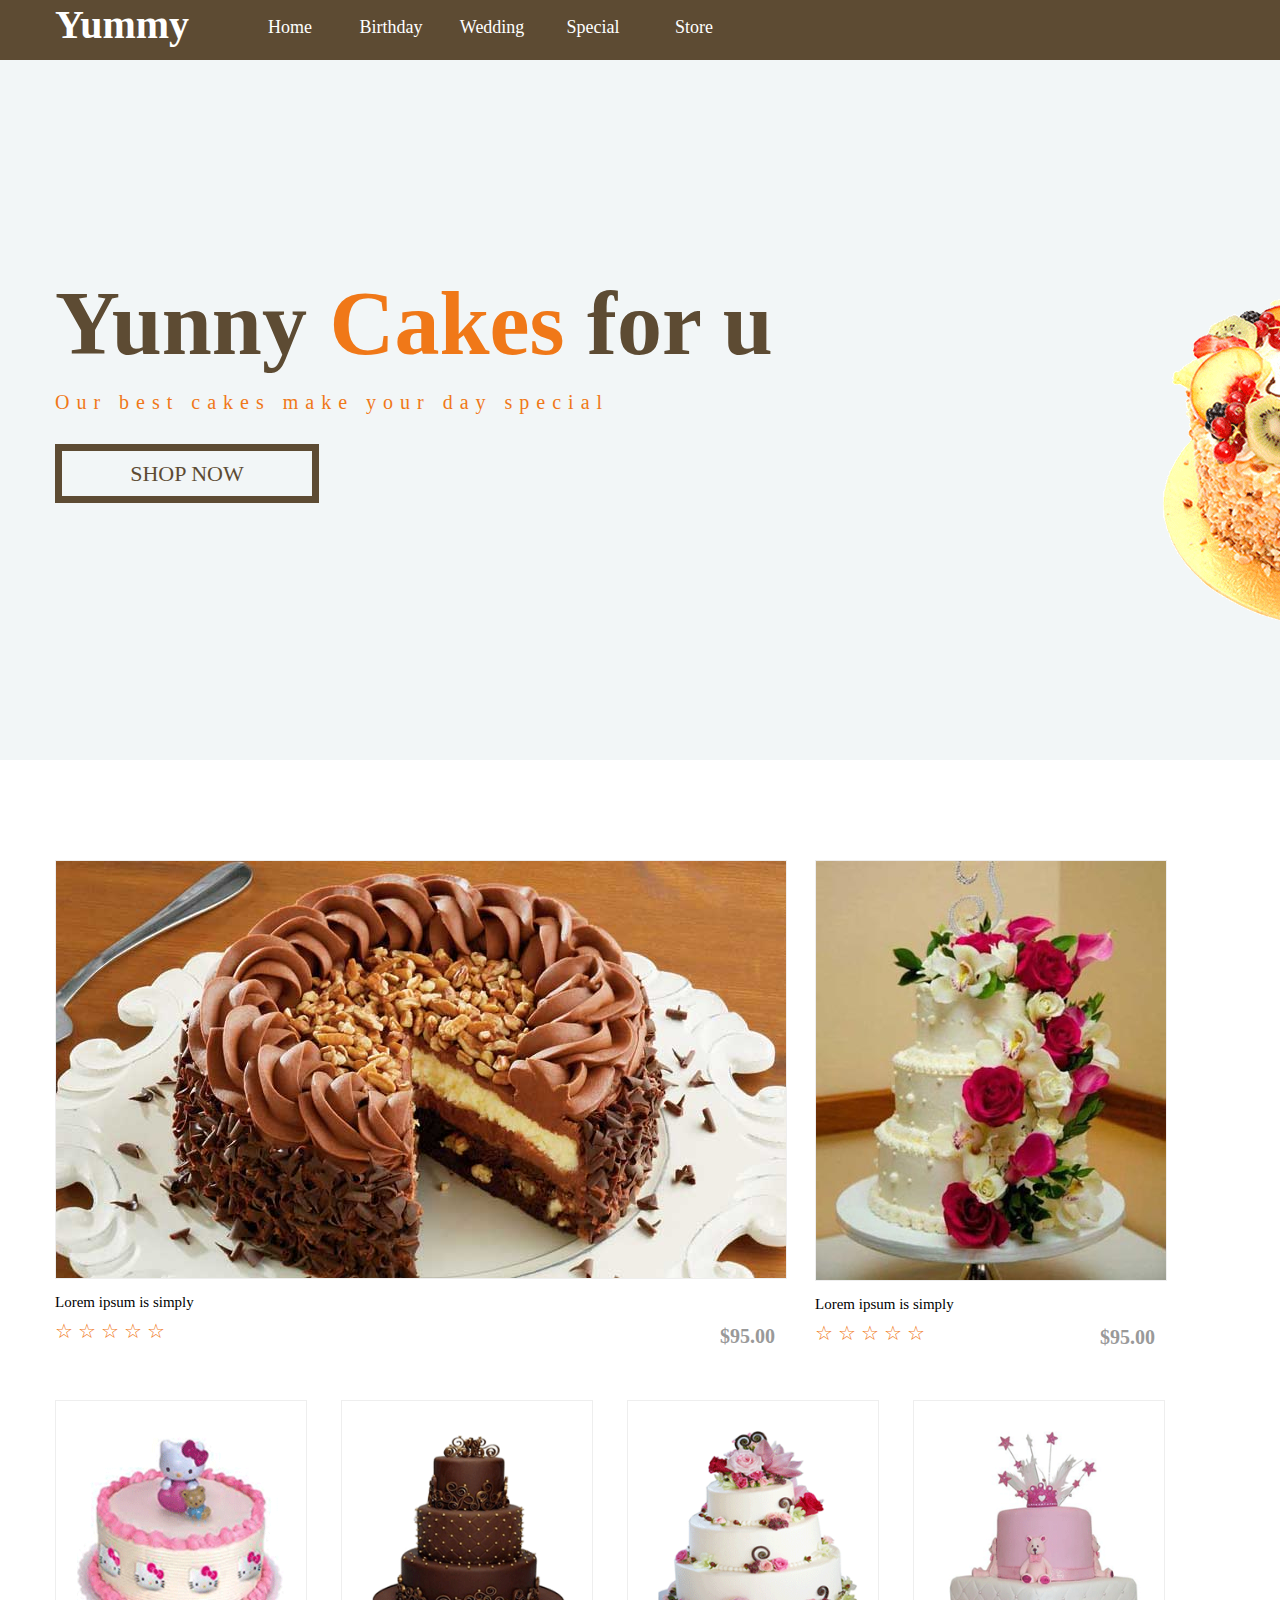
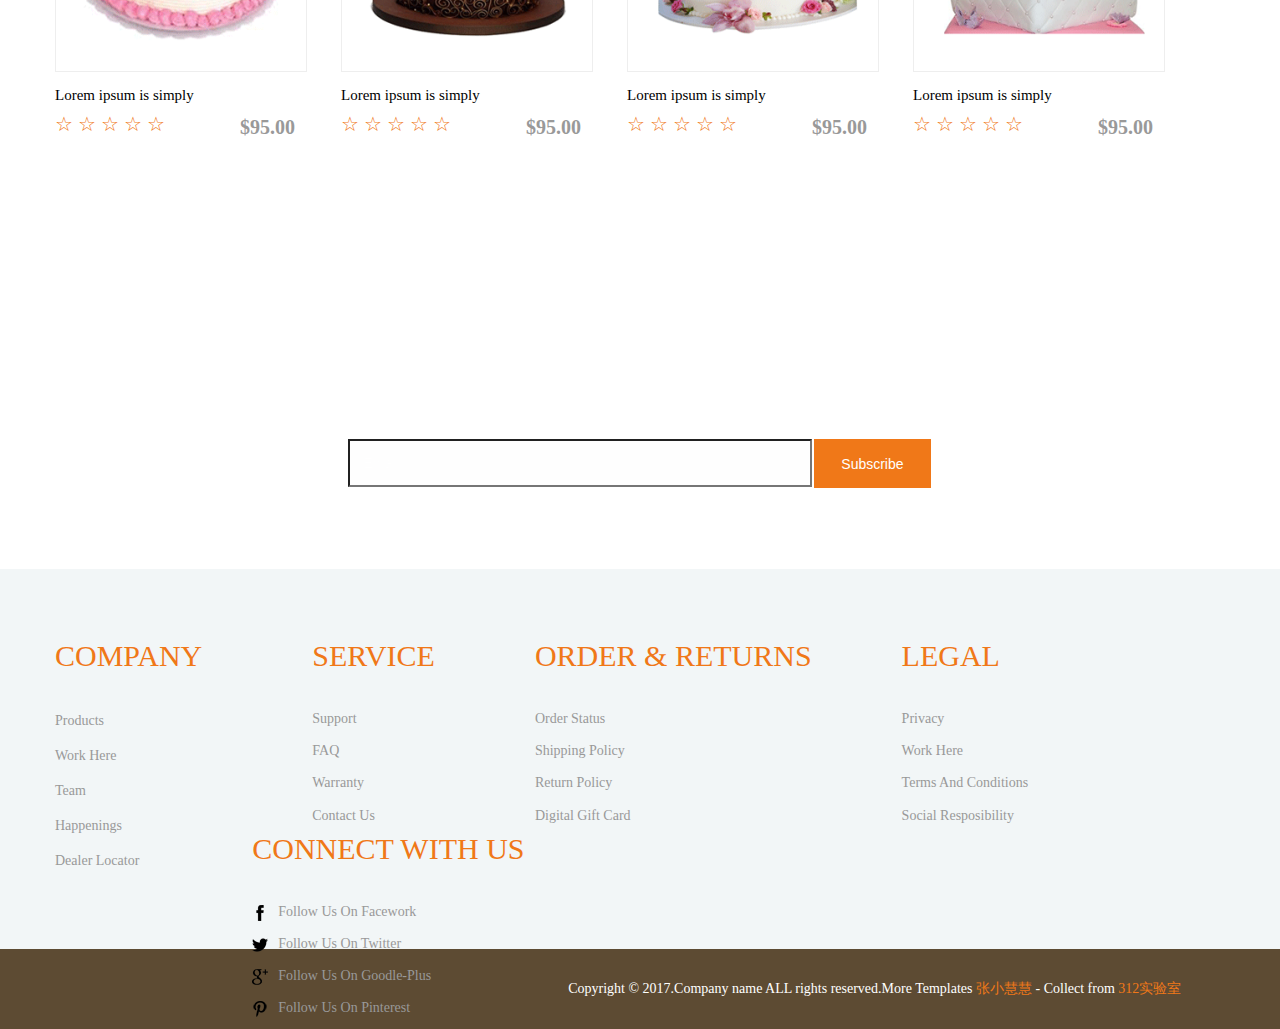
<file: index.html>
<!DOCTYPE html>
<html>
<head>
	<title>Home</title>
	<meta charset="utf-8">
	<link rel="stylesheet" type="text/css" href="index.css">
</head>
<body>
<!--header-->
	<div class="header">
		<div class="container">
		<h1><a href="subpage.html">Yummy</a></h1>
			<ul class="nav">
				<li><a href="subpage.html">Home</a></li>
				<li><a href="subpage.html">Birthday</a>
					<ul>
						<div class="Test">
							<div class="test1">

								<li><a href="subpage.html">Friend</a></li>
								<li><a href="subpage.html">Lover</a></li>
								<li><a href="subpage.html">Sister</a></li>
								<li><a href="subpage.html">Brother</a></li>
								<li><a href="subpage.html">Kids</a></li>
								<li><a href="subpage.html">Parents</a></li>
							</div>
						
						</div>
					</ul>
				</li>

				<li><a href="subpage.html">Wedding</a>
					<ul>
						<div class="Test">
							<div class="test1">
								
								<li><a href="subpage.html">Friend</a></li>
								<li><a href="subpage.html">Lover</a></li>
								<li><a href="subpage.html">Sister</a></li>
								<li><a href="subpage.html">Brother</a></li>
								<li><a href="subpage.html">Kids</a></li>
								<li><a href="subpage.html">Parents</a></li>
							</div>
							
						</div>
					</ul>
				</li>

				<li><a href="subpage.html">Special</a>
					<ul>
						<div class="Test">
							<div class="test1">
								
								<li><a href="subpage.html">Friend</a></li>
								<li><a href="subpage.html">Lover</a></li>
								<li><a href="subpage.html">Sister</a></li>
								<li><a href="subpage.html">Brother</a></li>
								<li><a href="subpage.html">Kids</a></li>
								<li><a href="subpage.html">Parents</a></li>
							</div>
							
						</div>
					</ul>
				</li>

				<li><a href="subpage.html">Store</a>
					<ul>
						<div class="Test">
							<div class="test1">
								
								<li><a href="subpage.html">Friend</a></li>
								<li><a href="subpage.html">Lover</a></li>
								<li><a href="subpage.html">Sister</a></li>
								<li><a href="subpage.html">Brother</a></li>
								<li><a href="subpage.html">Kids</a></li>
								<li><a href="subpage.html">Parents</a></li>
							</div>
							
						</div>
					</ul>
				</li>

			</ul>
		</div>

	</div>

	<div class="center">
		<!--图片介绍-->
		<div class="toper">
			<div class="top">
				<h1>Yunny <span>Cakes</span> for u</h1>
				<p>Our best cakes make your day special</p>
				<a href="subpage.html">SHOP NOW</a>
				<div class="picture"><img src="images/2.png" alt=""></div>
			</div>
		</div>
	</div>
	<div class="all">
		<div class="cake1">
				<a href="products.html"><img src="images/g1.jpg" class="tupian1" alt=""></a>
				<div class="wenzi">
					<p>Lorem ipsum is simply</p>
					<h5 class="price1">$95.00</h5>
					<div class="star">
						<span>☆</span>
						<span>☆</span>
						<span>☆</span>
						<span>☆</span>
						<span>☆</span>
					</div>
				</div>
		</div>

		<div class="cake2">
			<a href="products.html"><img src="images/g2.jpg" class="tupian1" alt=""></a>
			<div class="wenzi">
				<p>Lorem ipsum is simply</p>
				<h5 class="price2">$95.00</h5>
				<div class="star">
					<span>☆</span>
					<span>☆</span>
					<span>☆</span>
					<span>☆</span>
					<span>☆</span>
				</div>
			</div>
		</div>

		<div class="cake3">
			<a href="products.html"><img src="images/g3.png" class="tupian1" alt=""></a>
			<div class="wenzi">
				<p>Lorem ipsum is simply</p>
				<h5 class="price">$95.00</h5>
				<div class="star">
					<span>☆</span>
					<span>☆</span>
					<span>☆</span>
					<span>☆</span>
					<span>☆</span>
				</div>
			</div>
		</div>

		<div class="cake4">
			<a href="products.html"><img src="images/g4.png" class="tupian1" alt=""></a>
			<div class="wenzi">
				<p>Lorem ipsum is simply</p>
				<h5 class="price">$95.00</h5>
				<div class="star">
					<span>☆</span>
					<span>☆</span>
					<span>☆</span>
					<span>☆</span>
					<span>☆</span>
				</div>
			</div>
		</div>

		<div class="cake5">
			<a href="products.html"><img src="images/g5.png" class="tupian1" alt=""></a>
			<div class="wenzi">
				<p>Lorem ipsum is simply</p>
				<h5 class="price">$95.00</h5>
				<div class="star">
					<span>☆</span>
					<span>☆</span>
					<span>☆</span>
					<span>☆</span>
					<span>☆</span>
				</div>
			</div>
		</div>

		<div class="cake6">
			<a href="products.html"><img src="images/g6.png" class="tupian1" alt=""></a>
			<div class="wenzi">
				<p>Lorem ipsum is simply</p>
				<h5 class="price">$95.00</h5>
				<div class="star">
					<span>☆</span>
					<span>☆</span>
					<span>☆</span>
					<span>☆</span>
					<span>☆</span>
				</div>
			</div>
		</div>
	</div>

	<div class="bottom">
		<div class="gege">
			<h3>Newsletter</h3>
			<form>
				<input type="text" class="text" value="Email" name="Subscribe">
				<input type="submit" value="Subscribe">
			</form>
		</div>
	</div>
	<!--footer-->
<div class="last">
	<div class="footer">
		<div class="list1">
			<h4>company</h4>
			<ul>
				<li><a href="subpage.html">Products</a></li>
				<li><a href="subpage.html">Work Here</a></li>
				<li><a href="subpage.html">Team</a></li>
				<li><a href="subpage.html">Happenings</a></li>
				<li><a href="subpage.html">Dealer Locator</a></li>
			</ul>
		</div>

		<div class="list2">
			<h4>service</h4>
			<ul>
				<li><a href="subpage.html">Support</a></li>
				<li><a href="subpage.html">FAQ</a></li>
				<li><a href="subpage.html">Warranty</a></li>
				<li><a href="subpage.html">Contact Us</a></li>
			</ul>
		</div>

		<div class="list3">
			<h4>Order &amp; returns</h4>
			<ul>
				<li><a href="subpage.html">Order Status</a></li>
				<li><a href="subpage.html">Shipping Policy</a></li>
				<li><a href="subpage.html">Return Policy</a></li>
				<li><a href="subpage.html">Digital Gift Card</a></li>
			</ul>
		</div>

		<div class="list4">
			<h4>legal</h4>
			<ul>
				<li><a href="subpage.html">Privacy</a></li>
				<li><a href="subpage.html">Work Here</a></li>
				<li><a href="subpage.html">Terms And Conditions</a></li>
				<li><a href="subpage.html">Social Resposibility</a></li>
			</ul>
		</div>

		<div class="list5">
			<h4>connect with us</h4>
			<ul>
				<li><a href="subpage.html"><img src="images/i1.png" alt="">Follow Us On Facework</a></li>
				<li><a href="subpage.html"><img src="images/i2.png" alt="">Follow Us On Twitter</a></li>
				<li><a href="subpage.html"><img src="images/i3.png" alt="">Follow Us On Goodle-Plus</a></li>
				<li><a href="subpage.html"><img src="images/i4.png" alt="">Follow Us On Pinterest</a></li>
			</ul>
		</div>

	</div>
</div>

	<div class="footer-bottom">
		<div class="final">
			<p>Copyright &copy; 2017.Company name ALL rights reserved.More Templates <a href="subpage.html" title="张小慧慧"> 张小慧慧</a> - Collect from <a href="subpage.html" title="312实验室"> 312实验室</a></p>
		</div>
	</div>
</body>
</html>
</file>
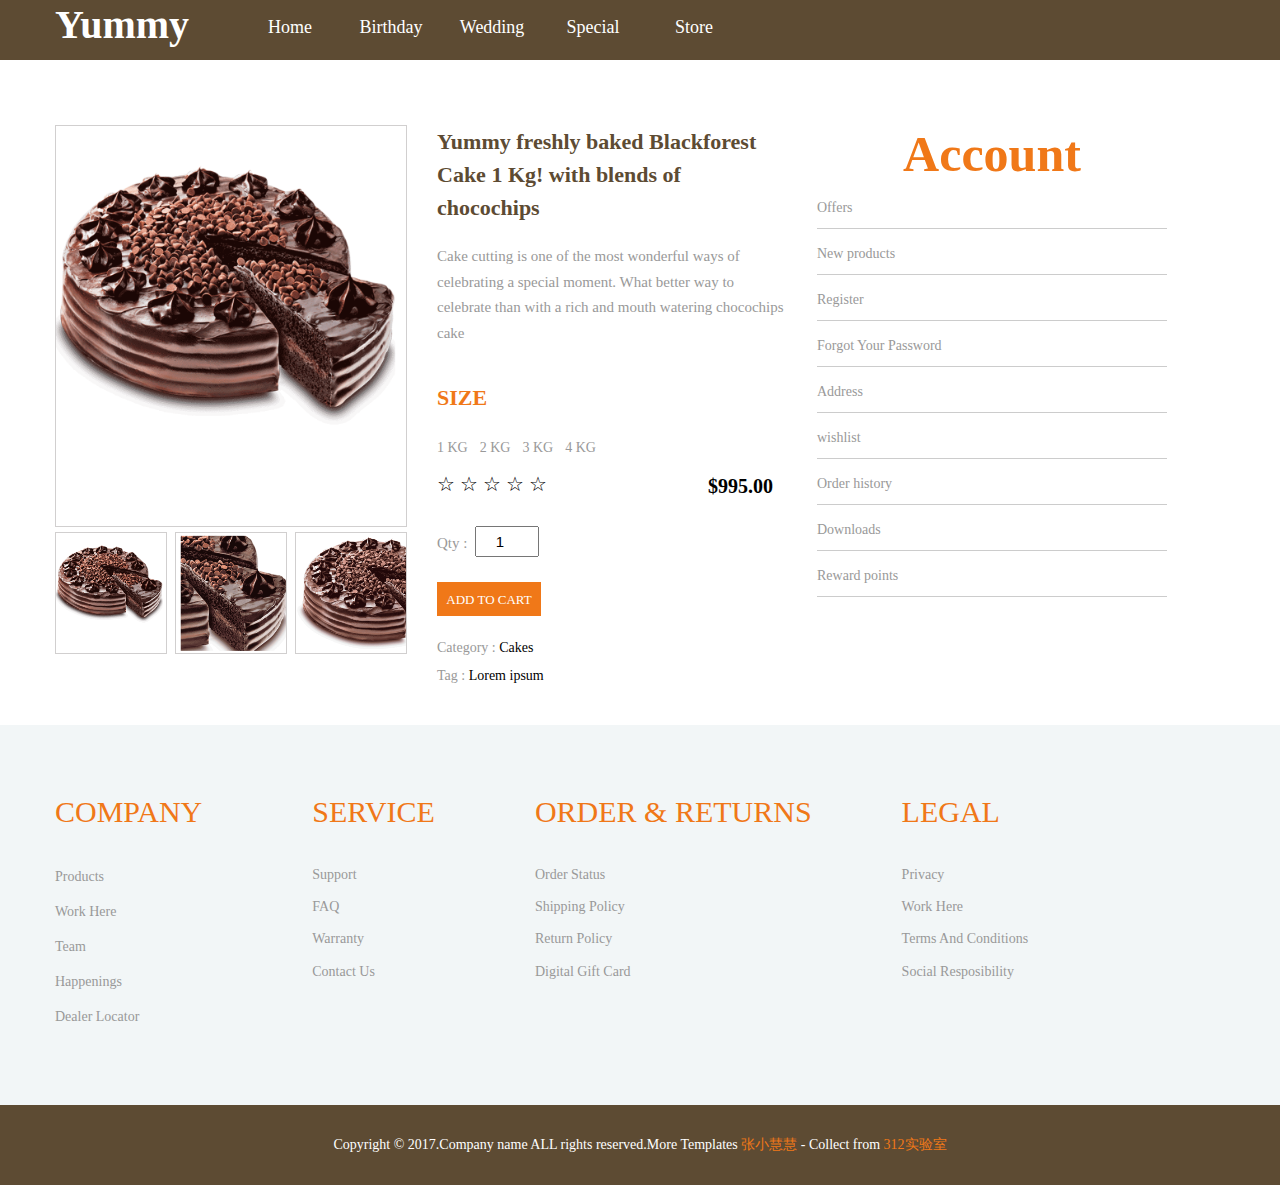
<file: subpage.html>
<!DOCTYPE html>
<html>
<head>
	<title>subpage</title>
	<meta charset="utf-8">
	<link rel="stylesheet" type="text/css" href="subpage.css">
</head>
<body>
<!--header-->
<div class="header">
		<div class="container">
		<h1><a href="index.html">Yummy</a></h1>
			<ul class="nav">
				<li><a href="index.html">Home</a></li>
				<li><a href="index.html">Birthday</a>
					<ul>
						<div class="Test">
							<div class="test1">

								<li><a href="index.html">Friend</a></li>
								<li><a href="index.html">Lover</a></li>
								<li><a href="index.html">Sister</a></li>
								<li><a href="index.html">Brother</a></li>
								<li><a href="index.html">Kids</a></li>
								<li><a href="index.html">Parents</a></li>
							</div>
						
						</div>
					</ul>
				</li>

				<li><a href="index.html">Wedding</a>
					<ul>
						<div class="Test">
							<div class="test1">
								
								<li><a href="index.html">Friend</a></li>
								<li><a href="index.html">Lover</a></li>
								<li><a href="index.html">Sister</a></li>
								<li><a href="index.html">Brother</a></li>
								<li><a href="index.html">Kids</a></li>
								<li><a href="index.html">Parents</a></li>
							</div>
							
						</div>
					</ul>
				</li>

				<li><a href="index.html">Special</a>
					<ul>
						<div class="Test">
							<div class="test1">
								
								<li><a href="index.html">Friend</a></li>
								<li><a href="index.html">Lover</a></li>
								<li><a href="index.html">Sister</a></li>
								<li><a href="index.html">Brother</a></li>
								<li><a href="index.html">Kids</a></li>
								<li><a href="index.html">Parents</a></li>
							</div>
							
						</div>
					</ul>
				</li>

				<li><a href="index.html">Store</a>
					<ul>
						<div class="Test">
							<div class="test1">
								
								<li><a href="index.html">Friend</a></li>
								<li><a href="index.html">Lover</a></li>
								<li><a href="index.html">Sister</a></li>
								<li><a href="index.html">Brother</a></li>
								<li><a href="index.html">Kids</a></li>
								<li><a href="index.html">Parents</a></li>
							</div>
							
						</div>
					</ul>
				</li>

			</ul>
		</div>

	</div>

	<div class="main">
		<div class="left">
			<div class="tu1"><a href=""><img src="images/s1.png"></a></div>
			<div class="tu2"><a href=""><img src="images/s1.png"></a></div>
			<div class="tu3"><a href=""><img src="images/s2.png"></a></div>
			<div class="tu4"><a href=""><img src="images/s3.png"></a></div>
		</div>

		<div class="middle">
			<h3>Yummy freshly baked Blackforest Cake 1 Kg! with blends of chocochips</h3>
			<p>Cake cutting is one of the most wonderful ways of celebrating a special moment. What better way to celebrate than with a rich and mouth watering chocochips cake</p>
			<ul class="size">
				<h3>Size</h3>
				<li><a href="index.html">1 KG</a></li>
				<li><a href="index.html">2 KG</a></li>
				<li><a href="index.html">3 KG</a></li>
				<li><a href="index.html">4 KG</a></li>
			</ul>
			<div class="galry">
				<div class="price">
					<h5>$995.00</h5>
				</div>
				<div class="star">
					<span>☆</span>
					<span>☆</span>
					<span>☆</span>
					<span>☆</span>
					<span>☆</span>
				</div>
			</div>

			<p class="qty"> Qty :  </p><input min="1" type="number" id="quantity" name="quantity" value="1" class="form-control input-small">
			<div class="add">
				<a href="index.html">ADD TO CART</a>	
			</div>
			<div class="zit">
				<p>Category : <a href="index.html"> Cakes</a></p>
				<p>Tag : <a href="index.html"> Lorem ipsum </a></p>
			</div>

		</div>
		<div class="right">
			<h2>Account</h2>
			<ul>
				<li><a href="index.html">Offers</a></li>
				<li><a href="products.html">New products</a></li>
				<li><a href="account.html">Register</a></li>
				<li><a href="account.html">Forgot Your Password</a></li>
				<li><a href="contact.html">Address</a></li>
				<li><a href="checkout.html.html">wishlist</a></li>
				<li><a href="checkout.html.html">Order history</a></li>
				<li><a href="index.html">Downloads</a></li>
				<li><a href="index.html">Reward points</a></li>
			</ul>
		</div>

	</div>

<!--footer-->
	<div class="last">
		<div class="footer">
			<div class="list1">
				<h4>company</h4>
				<ul>
					<li><a href="index.html">Products</a></li>
					<li><a href="index.html">Work Here</a></li>
					<li><a href="index.html">Team</a></li>
					<li><a href="index.html">Happenings</a></li>
					<li><a href="index.html">Dealer Locator</a></li>
				</ul>
			</div>

			<div class="list2">
				<h4>service</h4>
				<ul>
					<li><a href="index.html">Support</a></li>
					<li><a href="index.html">FAQ</a></li>
					<li><a href="index.html">Warranty</a></li>
					<li><a href="index.html">Contact Us</a></li>
				</ul>
			</div>

			<div class="list3">
				<h4>Order &amp; returns</h4>
				<ul>
					<li><a href="index.html">Order Status</a></li>
					<li><a href="index.html">Shipping Policy</a></li>
					<li><a href="index.html">Return Policy</a></li>
					<li><a href="index.html">Digital Gift Card</a></li>
				</ul>
			</div>

			<div class="list4">
				<h4>legal</h4>
				<ul>
					<li><a href="index.html">Privacy</a></li>
					<li><a href="index.html">Work Here</a></li>
					<li><a href="index.html">Terms And Conditions</a></li>
					<li><a href="index.html">Social Resposibility</a></li>
				</ul>
			</div>

			<div class="list5">
				<h4>connect with us</h4>
				<ul>
					<li><a href="index.html"><img src="images/i1.png" alt="">Follow Us On Facework</a></li>
					<li><a href="index.html"><img src="images/i2.png" alt="">Follow Us On Twitter</a></li>
					<li><a href="index.html"><img src="images/i3.png" alt="">Follow Us On Goodle-Plus</a></li>
					<li><a href="index.html"><img src="images/i4.png" alt="">Follow Us On Pinterest</a></li>
				</ul>
			</div>

		</div>
	</div>

	<div class="footer-bottom">
		<div class="final">
			<p>Copyright &copy; 2017.Company name ALL rights reserved.More Templates <a href="index.html" title="张小慧慧"> 张小慧慧</a> - Collect from <a href="index.html" title="312实验室"> 312实验室</a></p>
		</div>
	</div>
</body>
</html>
















































</body>
</html>
</file>
<file: index.css>
* {
	padding: 0;
	font-size: 20px;
	margin: 0 auto;
}

body {
	
	height:1000px;
}
.header {
	height: 60px;
	width:100%;
	background: #5D4B33;
}

.container {
	height: 100px;
	width: 1170px;
	padding-right: 15px;
	padding-left: 15px;
	margin-left: auto;
	margin-right: auto;
}

.container h1 {
	font-family: 'Marvel-Regular';
	font-size: 3em;
	line-height: 50px;
}
.container h1 a{
	font-size: 40px;
	color: white;
	text-decoration: none;
	float: left;
	margin-right: 50px;
}

.container ul li{
	float: left;
	position: relative;
	list-style-type: none;
}

.container ul li a {
	text-decoration: none;
	width: 100px;
	height: 60px;
	line-height: 3.1em;
	font-size: 18px;
	font-family: 'Roboto-Regular';
	color:white;
	display: block;
	margin-left: 1px;
	text-align: center;
}

.container ul li ul {
	display: none;
}

.container ul li:hover a {
	color: white;
	background: #F07818;
}

.container ul li:hover ul{
	display: block;
	position: absolute;
	top: 3em;
	left: 0;
	width: 80px;
	z-index: 100;
}

.container ul li:hover ul li ul{
	display: none;
}

.container ul li:hover ul li a{
	display: block;
	background: white;
	border: 1px solid #CCC;
	color: grey;
	height: auto;
	line-height: 2em;
	padding: 5px 10px;
	width: 78px;
	z-index: 100;
}

.container ul li:hover ul li a:hover{
	color: #F07818;
}

.center{
	width: 100%;
	height: 600px;
	background: #f2f6f7;
	padding: 50px 0;
}

.toper {
	width: 1170px;
}

.top h1 {
	color: #5D4B33;
	font-family: 'Marvel-Regular';
	font-size: 4.5em;
	padding-left: 
	line-height: 5em;
	padding-top: 1.8em;
}

span{
	font-size: 1em;
	font-family: 'Marvel-Regular';
	color: #F07818;
}

.top p {
	font-family: 'Helvetica Neue';
	letter-spacing: 7px;
	color: #F07818;
	padding-top: 0.8em;
}

.top a{
	color: #5D4B33;
	font-size: 1.1em;
	font-family: 'Helvetica Neue';
	display: block;
	width: 250px;
	height: 45px;
	border: 7px solid #5D4B33;
	text-decoration: none;
	line-height: 45px;
	margin-left: 0;
	margin-top: 30px;
	text-align: center;
}
.top a:hover{
	color: #F07818;
}

.picture {
	width: 100%;
}

.picture img {
	vertical-align: middle;
	position: relative;
	top: -220px;
	left: 1100px;
}

.all {
	padding: 100px 0;
	width: 1170px;
	height: 900px;
	margin: 0 auto;
}

.all p {
	font-size: 15px;
	font-family: 'Helvetica Neue';
	margin-top: 10px;
	font-weight: 500;
}

.all img {
	border: 1px solid #eee;
}

.star {
	position: relative;
	top: -15px;
}

.cake1 {
	float: left;
}

.price1 {
	padding-left: 665px;
	color: #999;
	font-family: 'Roboto-Regular';
	position: relative;
	top: 14px;
}

.cake2{
	padding-left: 760px;
}

.price2 {
	padding-left: 285px;
	color: #999;
	font-family: 'Roboto-Regular';
	position: relative;
	top: 13px;
}

.price {
	padding-left: 185px;
	color: #999;
	font-family: 'Roboto-Regular';
	position: relative;
	top: 12px;
}

.cake3 {
	float: left;
	padding-top: 40px;
}
.cake3 img{
	width: 250px;
	height: 270px;
}

.cake4 {
	float: left;
	margin-left: 34px;
	padding-top: 40px;
}
.cake4 img{
	width: 250px;
	height: 270px;
}

.cake5 {
	float: left;
	margin-left: 34px;
	padding-top: 40px;
}

.cake5 img{
	width: 250px;
	height: 270px;
}

.cake6 {
	float: left;
	margin-left: 34px;
	padding-top: 40px;
}

.cake6 img {
	width: 250px;
	height: 270px;
}

.bottom{
	width: 100%;
	clear: both;
	background: url(images/slid.jpg)no-repeat 0px 0px fixed;
	background-size: cover;
	text-align: center;
}

.gege {
	padding: 4em 0;
	width: 1170px;
}

.gege h3 {
	padding-bottom: 0.5em;
	font-size: 3em;
	font-family: 'Marvel-Regular';
	color: white;
}

.bottom form{
	width: 50%;
	height: 50px;
	margin: 0 auto;
}
.gege form input[type="text"]{
	width: 74%;
	background: rgba(251,250,250,0.2);
	float: left;
	color: white;
	font-size: 0.7em;
	padding: 1em;
}

.gege form input[type="submit"]{
	width: 20%;
	height: 49px;
	border: 1px solid #F07818;
	background: #F07818;
	color: white;
	font-size: 0.7em;
	padding: 0.5em;
}

.last {
	width: 100%;
	height: 380px;
	background: #f2f6f7;
}

.footer {
	width: 1170px;
	padding-top: 70px;
}

.footer h4 {
	padding-bottom: 30px;
}

.list1 {
	float: left;
}

.list1 h4 {
	font-size: 1.5em;
	font-weight: 500;
	font-family: 'Marvel-Regular';
	text-transform: uppercase;
	color: #F07818;
}

.list1 ul li {
	list-style-type: none;
}

.list1 ul li a {
	text-decoration: none;
	color: #999;
	font-family: 'Helvetica Neue';
	font-size: 14px;
	line-height: 2.5em;
}

.list1 ul li a:hover{
	color: #F07818;
}

.list2{
	float: left;
	padding-left: 110px;
}

.list2 h4 {
	font-size: 1.5em;
	font-weight: 500;
	font-family: 'Marvel-Regular';
	text-transform: uppercase;
	color: #F07818;
}

.list2 ul li {
	list-style-type: none;
}

.list2 ul li a {
	text-decoration: none;
	color: #999;
	font-family: 'Helvetica Neue';
	font-size: 14px;
	line-height: 2.3em;
}

.list2 ul li a:hover{
	color: #F07818;
}

.list3{
	float: left;
	padding-left:100px;
}

.list3 h4 {
	font-size: 1.5em;
	font-weight: 500;
	font-family: 'Marvel-Regular';
	text-transform: uppercase;
	color: #F07818;
}

.list3 ul li {
	list-style-type: none;
}

.list3 ul li a {
	text-decoration: none;
	color: #999;
	font-family: 'Helvetica Neue';
	font-size: 14px;
	line-height: 2.3em;
}

.list3 ul li a:hover{
	color: #F07818;
}

.list4{
	float: left;
	padding-left: 90px;
}

.list4 h4 {
	font-size: 1.5em;
	font-weight: 500;
	font-family: 'Marvel-Regular';
	text-transform: uppercase;
	color: #F07818;
}

.list4 ul li {
	list-style-type: none;
}

.list4 ul li a {
	text-decoration: none;
	color: #999;
	font-family: 'Helvetica Neue';
	font-size: 14px;
	line-height: 2.3em;
}

.list4 ul li a:hover{
	color: #F07818;
}

.list5{
	float: left;
	padding-left: 50px;

}

.list5 h4 {
	font-size: 1.5em;
	font-weight: 500;
	font-family: 'Marvel-Regular';
	text-transform: uppercase;
	color: #F07818;
}

.list5 ul li {
	list-style-type: none;
}

.list5 ul li a {
	text-decoration: none;
	color: #999;
	font-family: 'Helvetica Neue';
	font-size: 14px;
	line-height: 2.3em;
}

.list5 ul li a:hover{
	color: #F07818;
}

.list5 img {
	padding-right: 10px;
	vertical-align: middle;
}

.footer-bottom {
	width: 100%;
	height: 80px;
	background: #5D4B33;
}

.final {
	width: 1170px;
	margin: 0 auto;
}
.final p{
	font-size: 14px;
	font-family: 'Helvetica Neue';
	line-height: 80px;
	color: white;
	text-align: center;
}

.final a {
	color: #F07818;
	text-decoration: none;
	font-size: 14px;
}

.final a:hover{
	color: white;
	text-decoration: underline;
}
</file>
<file: subpage.css>
* {
	padding: 0;
	font-size: 20px;
	margin: 0 auto;
}

body {
	
	height:1000px;
}
.header {
	height: 60px;
	width:100%;
	background: #5D4B33;
}

.container {
	height: 100px;
	width: 1170px;
	padding-right: 15px;
	padding-left: 15px;
	margin-left: auto;
	margin-right: auto;
}

.container h1 {
	font-family: 'Marvel-Regular';
	font-size: 3em;
	line-height: 50px;
}
.container h1 a{
	font-size: 40px;
	color: white;
	text-decoration: none;
	float: left;
	margin-right: 50px;
}

.container ul li{
	float: left;
	position: relative;
	list-style-type: none;
}

.container ul li a {
	text-decoration: none;
	width: 100px;
	height: 60px;
	line-height: 3.1em;
	font-size: 18px;
	font-family: 'Roboto-Regular';
	color:white;
	display: block;
	margin-left: 1px;
	text-align: center;
}

.container ul li ul {
	display: none;
}

.container ul li:hover a {
	color: white;
	background: #F07818;
}

.container ul li:hover ul{
	display: block;
	position: absolute;
	top: 3em;
	left: 0;
	width: 80px;
	z-index: 100;
}

.container ul li:hover ul li ul{
	display: none;
}

.container ul li:hover ul li a{
	display: block;
	background: white;
	border: 1px solid #CCC;
	color: grey;
	height: auto;
	line-height: 2em;
	padding: 5px 10px;
	width: 78px;
	z-index: 100;
}

.container ul li:hover ul li a:hover{
	color:#F07818;
}

.main{
	width: 1170px;
	height: 600px;
	margin: 0 auto;
	margin-top: 65px;
}

.left {
	float: left;
}

.tu1 img{
	width: 350px;
	height: 400px;
	border: 1px solid #D1CFCF;
}

.tu2 img {
	width:110px;
	height: 120px;
	border: 1px solid #D1CFCF;
	float: left;
}

.tu3 img {
	width:110px;
	height: 120px;
	border: 1px solid #D1CFCF;
	float: left;
	margin-left: 8px;
}

.tu4 img {
	width:110px;
	height: 120px;
	border: 1px solid #D1CFCF;
	margin-left: 8px;
}

.middle {
	height: 500px;
	width: 350px;
	float: left;
	margin: 0 30px;
}
.middle h3 {
	font-size: 22px;
	font-family: 'Marvel-Regular';
	color: #5D4B33;
	line-height: 1.5em;
	margin-bottom: 20px;
}

.middle p {
	font-size: 16px;
	font-family: 'Roboto-Regular';
	color:#999;
	line-height: 1.7em;
}

.middle ul h3 {
	color: #F07818;
	text-transform: uppercase;
	padding-top: 35px;
}

.middle ul li {
	list-style-type: none;
	float: left;
}

.middle ul li a {
	color: #999;
	font-size: 14px;
	font-family: 'Roboto-Regular';
	text-decoration: none;
	padding-right: 12px;
}

.middle ul li a:hover{
	color: #F07818;
}

.price {
	position: relative;
	top: 41px;
	right: -100px;
}

.star {
	padding-top: 15px;
	padding-bottom: 25px;
}

.qty {
	float: left;
	padding-top: 10px;
}
.middle p{
	font-size: 15px;
	color: #999;
}

.middle input{
	width: 50px;
	text-align: center;
	font-size: 15px;
	color: 999;
	margin:5px 8px;
	padding: 5px;
}

.add {
	padding: 20px 0;
}
.add a {
	display: block;
	width: 100px;
	height: 30px;
	color: white;
	font-size: 13px;
	font-family: 'Roboto-Regular';
	text-decoration: none;
	border: 2px solid #F07818;
	background: #F07818;
	float: left;
	text-align: center;
	line-height: 2.4em;
}

.add a:hover{
	color: #5D4B33;
	background: white;
	border:1px solid #5D4B33;
}

.zit {
	clear: both;
	padding-top: 18px;
}
.zit p {
	font-size: 14px;
	line-height: 2em;
}

.zit p a {
	text-decoration: none;
	font-size: 14px;
	font-family: 'Roboto-Regular';
	color: black;
}


.right {
	width: 350px;
	height: 500px;
	float: left;
}

.right h2 {
	font-size: 50px;
	font-family: 'Marvel-Regular';
	color: #F07818;
	text-align: center;
}

.right ul li{
	list-style-type: none;

}

.right ul li a {
	text-decoration: none;
	font-size: 14px;
	font-family: 'Roboto-Regular';
	color: #999;
	line-height:3.5em;
	display: block;
	width: 350px;
	height: 45px;
	border-bottom: 1px solid #CCC;
}

.right ul li a:hover{
	color: #F07818;
}







.last {
	width: 100%;
	height: 380px;
	background: #f2f6f7;
}

.footer {
	width: 1170px;
	padding-top: 70px;
}

.footer h4 {
	padding-bottom: 30px;
}

.list1 {
	float: left;
}

.list1 h4 {
	font-size: 1.5em;
	font-weight: 500;
	font-family: 'Marvel-Regular';
	text-transform: uppercase;
	color: #F07818;
}

.list1 ul li {
	list-style-type: none;
}

.list1 ul li a {
	text-decoration: none;
	color: #999;
	font-family: 'Helvetica Neue';
	font-size: 14px;
	line-height: 2.5em;
}

.list1 ul li a:hover{
	color: #F07818;
}

.list2{
	float: left;
	padding-left: 110px;
}

.list2 h4 {
	font-size: 1.5em;
	font-weight: 500;
	font-family: 'Marvel-Regular';
	text-transform: uppercase;
	color: #F07818;
}

.list2 ul li {
	list-style-type: none;
}

.list2 ul li a {
	text-decoration: none;
	color: #999;
	font-family: 'Helvetica Neue';
	font-size: 14px;
	line-height: 2.3em;
}

.list2 ul li a:hover{
	color: #F07818;
}

.list3{
	float: left;
	padding-left:100px;
}

.list3 h4 {
	font-size: 1.5em;
	font-weight: 500;
	font-family: 'Marvel-Regular';
	text-transform: uppercase;
	color: #F07818;
}

.list3 ul li {
	list-style-type: none;
}

.list3 ul li a {
	text-decoration: none;
	color: #999;
	font-family: 'Helvetica Neue';
	font-size: 14px;
	line-height: 2.3em;
}

.list3 ul li a:hover{
	color: #F07818;
}

.list4{
	float: left;
	padding-left: 90px;
}

.list4 h4 {
	font-size: 1.5em;
	font-weight: 500;
	font-family: 'Marvel-Regular';
	text-transform: uppercase;
	color: #F07818;
}

.list4 ul li {
	list-style-type: none;
}

.list4 ul li a {
	text-decoration: none;
	color: #999;
	font-family: 'Helvetica Neue';
	font-size: 14px;
	line-height: 2.3em;
}

.list4 ul li a:hover{
	color: #F07818;
}

.list5{
	float: left;
	padding-left: 50px;
	position: absolute;
	left: 1530px;
}

.list5 h4 {
	font-size: 1.5em;
	font-weight: 500;
	font-family: 'Marvel-Regular';
	text-transform: uppercase;
	color: #F07818;
}

.list5 ul li {
	list-style-type: none;
}

.list5 ul li a {
	text-decoration: none;
	color: #999;
	font-family: 'Helvetica Neue';
	font-size: 14px;
	line-height: 2.3em;
}

.list5 ul li a:hover{
	color: #F07818;
}

.list5 img {
	padding-right: 10px;
	vertical-align: middle;
}

.footer-bottom {
	width: 100%;
	height: 80px;
	background: #5D4B33;
}

.final {
	width: 1170px;
	margin: 0 auto;
}
.final p{
	font-size: 14px;
	font-family: 'Helvetica Neue';
	line-height: 80px;
	color: white;
	text-align: center;
}

.final a {
	color: #F07818;
	text-decoration: none;
	font-size: 14px;
}

.final a:hover{
	color: white;
	text-decoration: underline;
}
</file>
